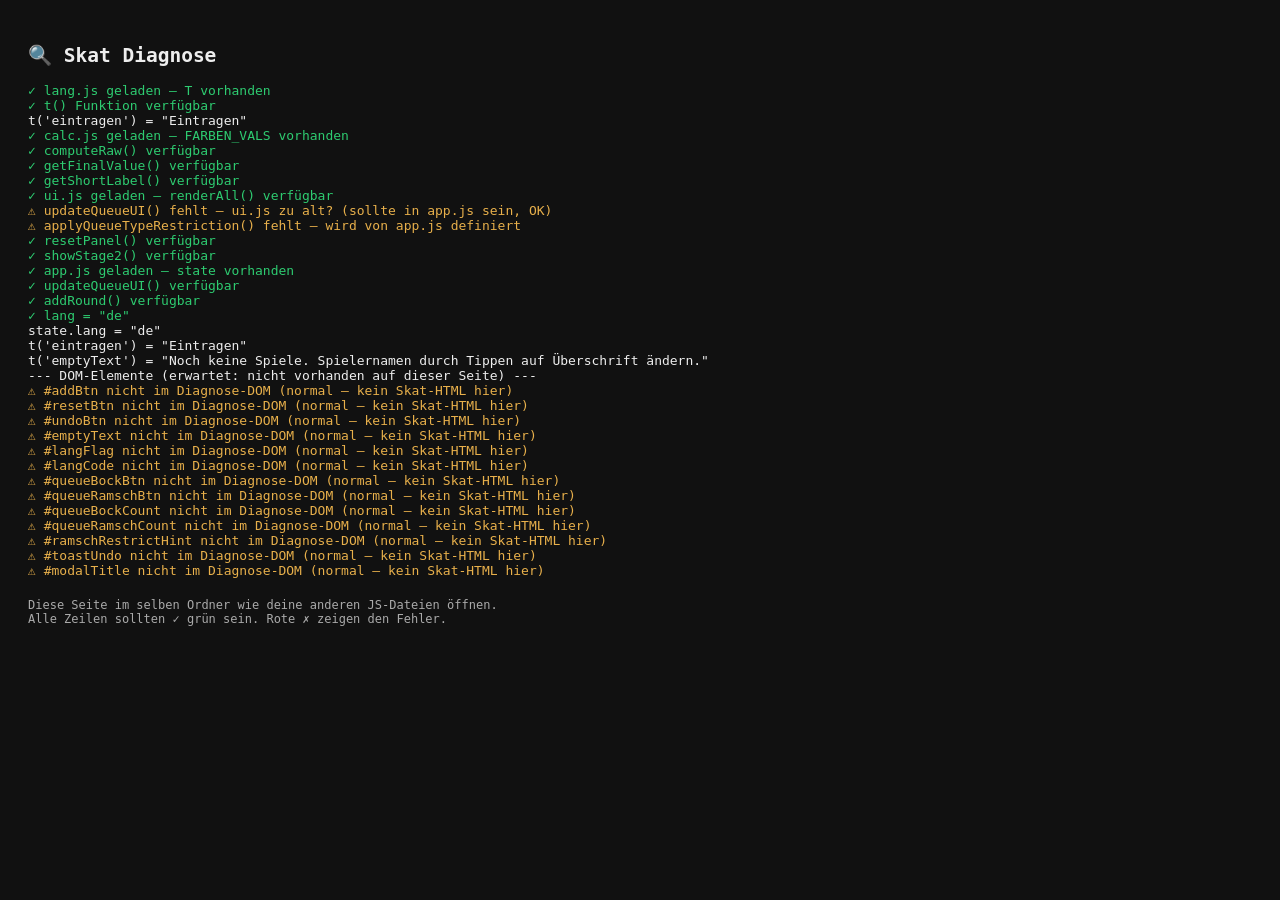
<file: diagnose.html>
<!DOCTYPE html>
<html>
<head><meta charset="UTF-8"><title>Skat Diagnose</title>
<style>
  body { font-family: monospace; background: #111; color: #eee; padding: 20px; }
  .ok  { color: #2ecc71; }
  .err { color: #e74c3c; }
  .warn{ color: #e8b04b; }
  pre  { background: #222; padding: 10px; border-radius: 5px; white-space: pre-wrap; }
</style>
</head>
<body>
<h2>🔍 Skat Diagnose</h2>
<div id="log"></div>

<script>
const log = document.getElementById('log');
function ok(msg)   { log.innerHTML += `<div class="ok">✓ ${msg}</div>`; }
function err(msg)  { log.innerHTML += `<div class="err">✗ ${msg}</div>`; }
function warn(msg) { log.innerHTML += `<div class="warn">⚠ ${msg}</div>`; }
function info(msg) { log.innerHTML += `<div>${msg}</div>`; }

// Intercept global errors
window.onerror = function(message, source, lineno, colno, error) {
  err(`JS-Fehler: ${message}`);
  err(`  Datei: ${source}`);
  err(`  Zeile: ${lineno}, Spalte: ${colno}`);
  if(error && error.stack) {
    log.innerHTML += `<pre>${error.stack}</pre>`;
  }
  return false;
};

window.onunhandledrejection = function(e) {
  err(`Unhandled Promise: ${e.reason}`);
};
</script>

<!-- Gleiche Ladereihenfolge wie index.html -->
<script src="lang.js"></script>
<script>
try {
  if(typeof T !== 'undefined') ok('lang.js geladen – T vorhanden');
  else err('lang.js: T fehlt');
  if(typeof t === 'function') ok('t() Funktion verfügbar');
  else err('t() Funktion fehlt');
  info(`t('eintragen') = "${t('eintragen')}"`);
} catch(e) { err('lang.js Check: ' + e.message); }
</script>

<script src="calc.js"></script>
<script>
try {
  if(typeof FARBEN_VALS !== 'undefined') ok('calc.js geladen – FARBEN_VALS vorhanden');
  else err('calc.js: FARBEN_VALS fehlt');
  if(typeof computeRaw === 'function') ok('computeRaw() verfügbar');
  else err('computeRaw() fehlt');
  if(typeof getFinalValue === 'function') ok('getFinalValue() verfügbar');
  else err('getFinalValue() fehlt');
  if(typeof getShortLabel === 'function') ok('getShortLabel() verfügbar');
  else err('getShortLabel() fehlt');
} catch(e) { err('calc.js Check: ' + e.message); }
</script>

<script src="ui.js"></script>
<script>
try {
  if(typeof renderAll === 'function') ok('ui.js geladen – renderAll() verfügbar');
  else err('ui.js: renderAll() fehlt');
  if(typeof updateQueueUI === 'function') ok('updateQueueUI() verfügbar');
  else warn('updateQueueUI() fehlt – ui.js zu alt? (sollte in app.js sein, OK)');
  if(typeof applyQueueTypeRestriction === 'function') ok('applyQueueTypeRestriction() verfügbar');
  else warn('applyQueueTypeRestriction() fehlt – wird von app.js definiert');
  if(typeof resetPanel === 'function') ok('resetPanel() verfügbar');
  else err('resetPanel() fehlt');
  if(typeof showStage2 === 'function') ok('showStage2() verfügbar');
  else err('showStage2() fehlt');
} catch(e) { err('ui.js Check: ' + e.message); }
</script>

<script src="app.js"></script>
<script>
try {
  if(typeof state !== 'undefined') ok('app.js geladen – state vorhanden');
  else err('app.js: state fehlt');
  if(typeof updateQueueUI === 'function') ok('updateQueueUI() verfügbar');
  else err('updateQueueUI() fehlt');
  if(typeof addRound === 'function') ok('addRound() verfügbar');
  else err('addRound() fehlt');
  if(typeof lang !== 'undefined') ok(`lang = "${lang}"`);
  else err('lang fehlt');
  info(`state.lang = "${state ? state.lang : 'state fehlt'}"`);
  info(`t('eintragen') = "${t('eintragen')}"`);
  info(`t('emptyText') = "${t('emptyText')}"`);
} catch(e) { err('app.js Check: ' + e.message); }
</script>

<script>
// DOM-Elemente prüfen (diese Seite hat keinen Skat-DOM, also erwarten wir null)
info('');
info('--- DOM-Elemente (erwartet: nicht vorhanden auf dieser Seite) ---');
['addBtn','resetBtn','undoBtn','emptyText','langFlag','langCode',
 'queueBockBtn','queueRamschBtn','queueBockCount','queueRamschCount',
 'ramschRestrictHint','toastUndo','modalTitle'].forEach(id => {
  const el = document.getElementById(id);
  if(el) ok(`#${id} gefunden`);
  else warn(`#${id} nicht im Diagnose-DOM (normal – kein Skat-HTML hier)`);
});
</script>

<p style="color:#aaa;margin-top:20px;font-size:12px">
  Diese Seite im selben Ordner wie deine anderen JS-Dateien öffnen.<br>
  Alle Zeilen sollten ✓ grün sein. Rote ✗ zeigen den Fehler.
</p>
</body>
</html>
</file>
